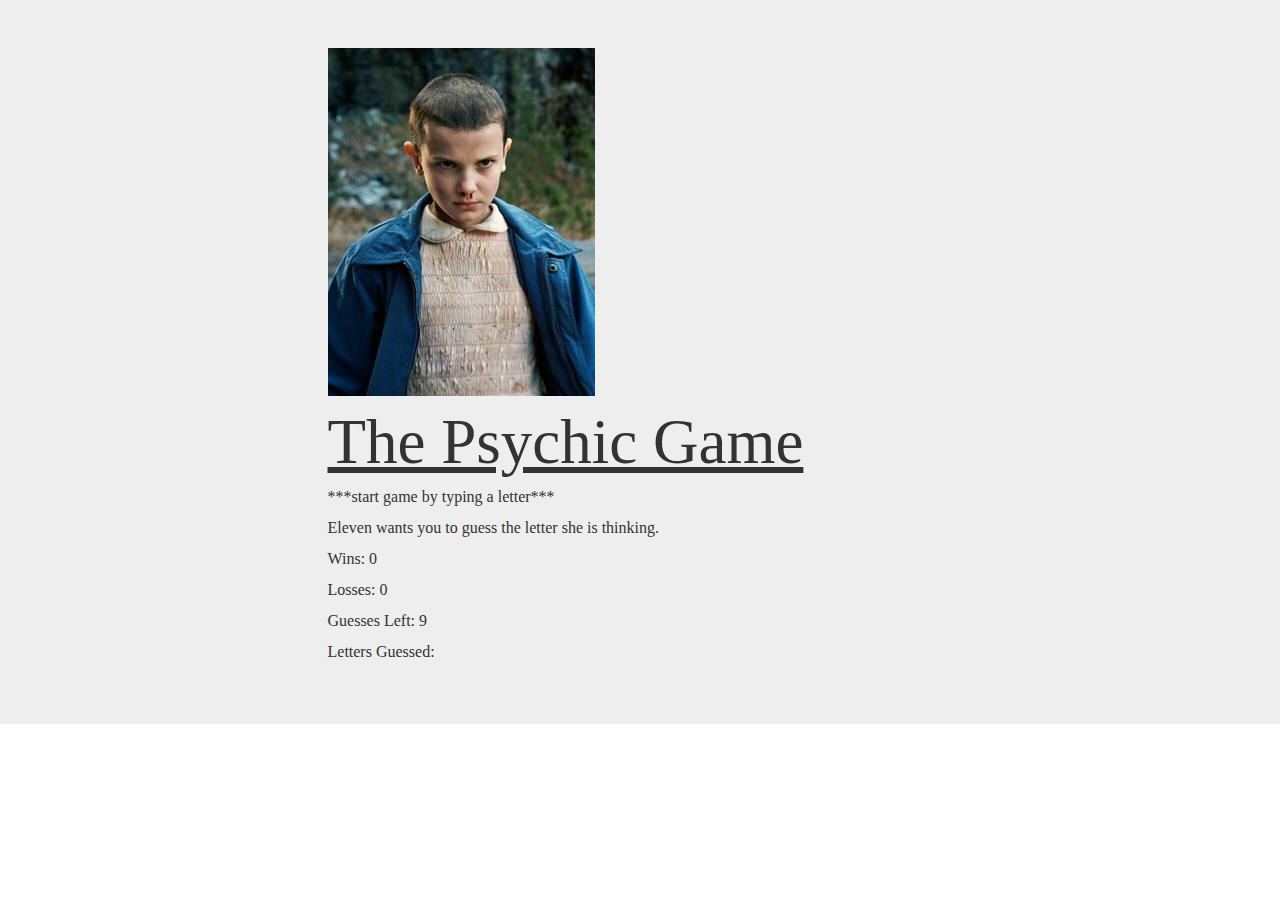
<file: index.html>
<!DOCTYPE html>
<html lang="en-us">
  <head>
		<meta charset="UTF-8">

	
    <title>Read My Mind</title>

    <link rel="stylesheet" href="https://maxcdn.bootstrapcdn.com/bootstrap/3.3.7/css/bootstrap.min.css" />
		
		<link rel="stylesheet" type="text/css" href="assets/css/style.css">
		<link rel="stylesheet" type="text/css" href="assets/css/reset.css">
		
		<script type="text/javascript" src="assets\javascript\game.js">
	

    </script>

  </head>
  <body>
 
    <div class="jumbotron">
			<div class="row">
				<div class="col-md-3"></div>

				<div class="col-md-3">
					<img src="assets\images\Eleven.jpg" class="img-responsive" alt="psychic">
				</div>

				<div class="col-md-3">
				</div>
				<div class="col-md-3"></div>
			</div>
			<div class="row">
				<div class="col-md-3"></div>
				<!-- this ID will be call injavascrip -->
				<div class="col-md-9" id="psychic">
					<!-- This is the what the page will look like when first opened. -->
					<p><h1><U>The Psychic Game</U></h1></p>
					<p><h3>***start game by typing a letter***</h3></p>
					<p><h4>Eleven wants you to guess the letter she is thinking.</h4></p>
					<p><h4>Wins: 0</h4></p>
					<p><h4>Losses: 0</h4></p>
					<p><h4>Guesses Left: 9</h4></p>
					<p><h4>Letters Guessed: </h4></p>
				</div>
				<div class="col-md-5"></div>
			</div>
  </div>
</file>
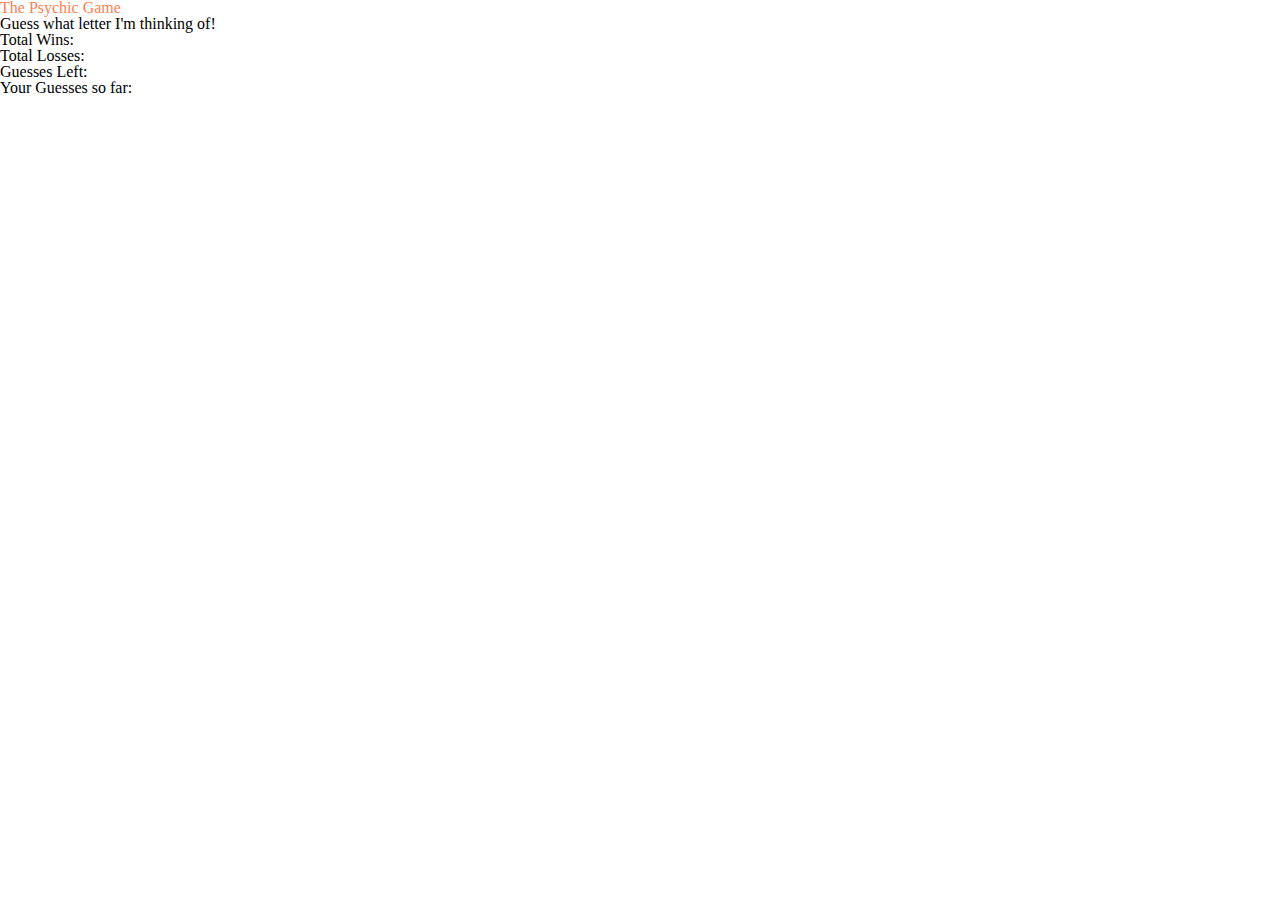
<file: test.html>
<!DOCTYPE html>
<html>
<head>
    <title>The Psychic Game</title>
    <link rel="stylesheet" type="text/css" href="assets/css/reset.css">
    <link rel="stylesheet" type="text/css" href="assets/css/style.css">
</head>
<body>
    <div id="game">
        <h1>The Psychic Game</h1>
        <p>Guess what letter I'm thinking of!</p>
        <p>Total Wins: </p>
        <p>Total Losses: </p>
        <p>Guesses Left: </p>
        <p>Your Guesses so far: </p>
    </div>
<script type="text/javascript">
    var wins = 0;
    var losses = 0;
    var guessesLeft = 9;
    var guessesSoFar = []; // array to push user choices to
    var computerChoices = ['a', 'b', 'c', 'd', 'e', 'f', 'g', 'h', 'i', 'j', 'k', 'l', 'm', 'n', 'o', 'p', 'q', 'r', 's', 't', 'u', 'v', 'w', 'x', 'y', 'z']; //list of letters to choose from
    document.onkeyup = function(event) {
        var userGuess = String.fromCharCode(event.keyCode).toLowerCase(); //taking in user guess
        var computerGuess = computerChoices[Math.floor(Math.random()*computerChoices.length)]; //computer selects random letter
        guessesSoFar.push(userGuess); //pushing user guess to guesses so far
        if (userGuess == computerGuess) {
            wins++;
            alert('Way to go! You\'ve guesesed corrrectly. You Won!');
            guessesLeft = 9; //reseting the guesses back to 9 so that the user can play again
            guessesSoFar.length = 0; //this removes everything from the guesses so far array, so that the guesses from the previous round don't show
        }
        else if (guessesLeft == 0){
            losses++;
            alert('You didn\'t guess the correct letter. You lost. Let\'s try again.');
            guessesLeft = 9;
            guessesSoFar.length = 0;
        }
        else if (userGuess !== computerGuess){
            guessesLeft--; //decrementing the guesses left
        }  
        // Taking the tallies and displaying them in HTML    
        var html = "<h1>The Psychic Game</h1>" + 
        "<p>Guess what letter I'm thinking of!</p>" +
        "<p>Total Wins: " + 
        wins + 
        "</p>" +
        "<p>Total Losses: " + 
        losses + 
        "</p>" +
        "<p>Guesses Left: " + 
        guessesLeft + 
        "</p>" +
        "<p>Your Guesses so far: " +
        guessesSoFar +
        "</p>"
        ;
        // Placing the html into the game ID
        document.querySelector('#game').innerHTML = html;
    }
</script>
</body>
</html>
</file>
<file: assets/css/style.css>
h1 {
   color: coral;
}
</file>
